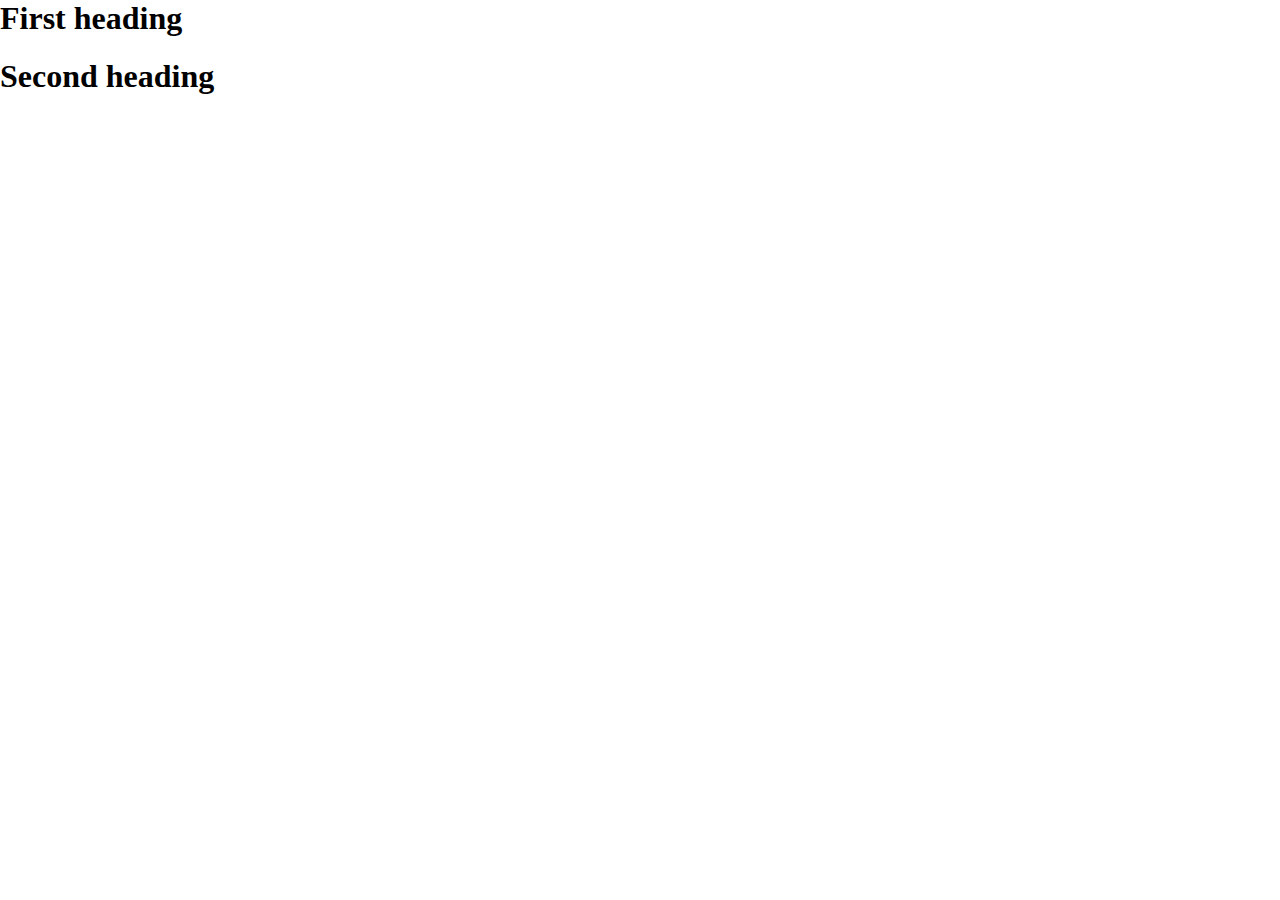
<file: labs/lab5/1-Selection and manipulation/index.html>
<html>
    <head>
        <link rel="stylesheet" href="index.css">
        <title>Learn D3.js</title>
    </head>
    <body>
        
        <h1>First heading</h1>
        <h1>Second heading</h1>
        
        <script src="https://d3js.org/d3.v7.min.js"></script>
        <script src="index.js"></script>
    </body>
</html>
</file>
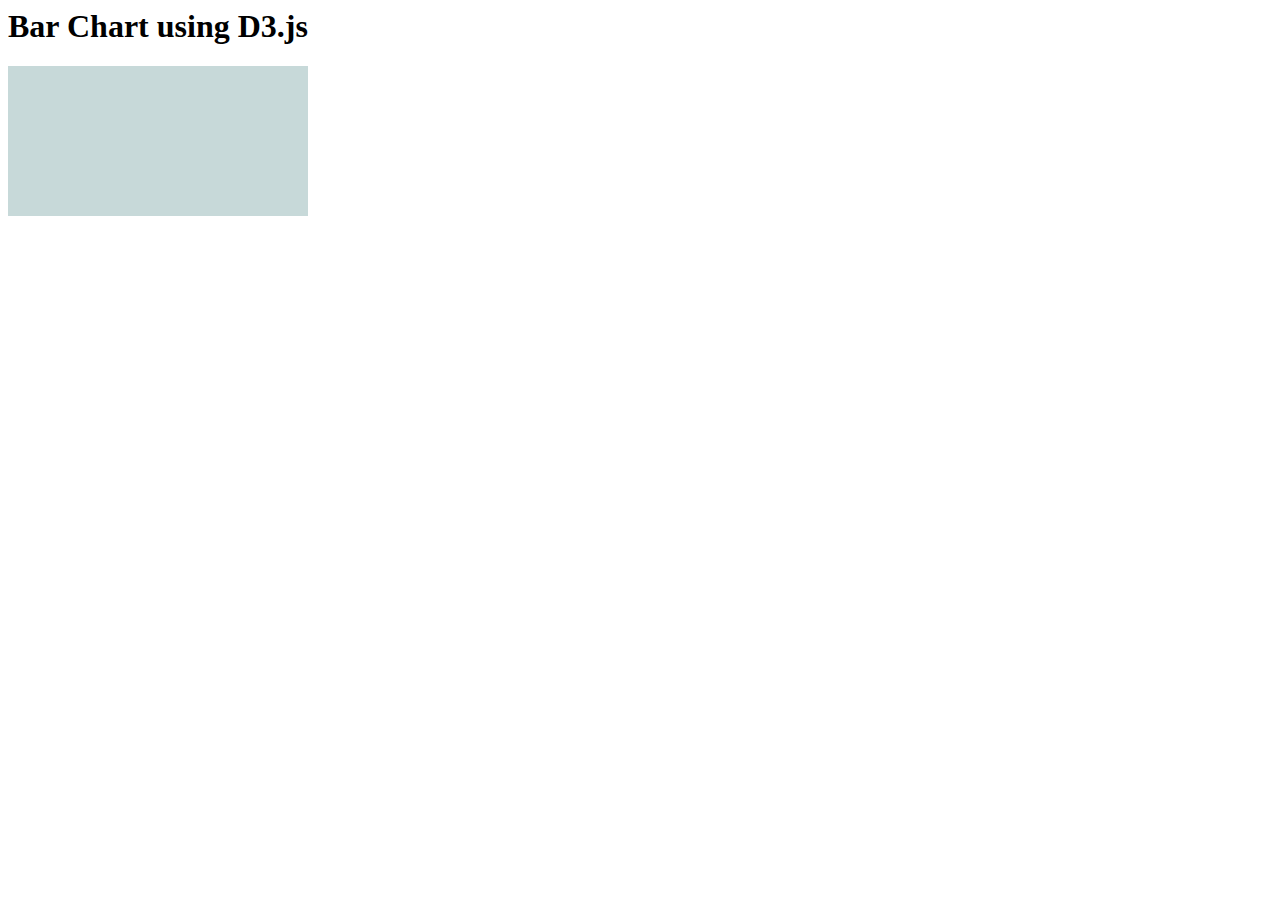
<file: labs/lab5/3-Simple bar chart/index.html>
<html>
    <head>
        <link rel="stylesheet" href="index.css">
        <title>Learn D3.js</title>
    </head>
    <body>
        <h1>Bar Chart using D3.js</h1>
        
        <svg class="bar-chart"></svg>
        
        <script src="https://d3js.org/d3.v7.min.js"></script>
        <script src="index.js"></script>
    </body>
</html>
</file>
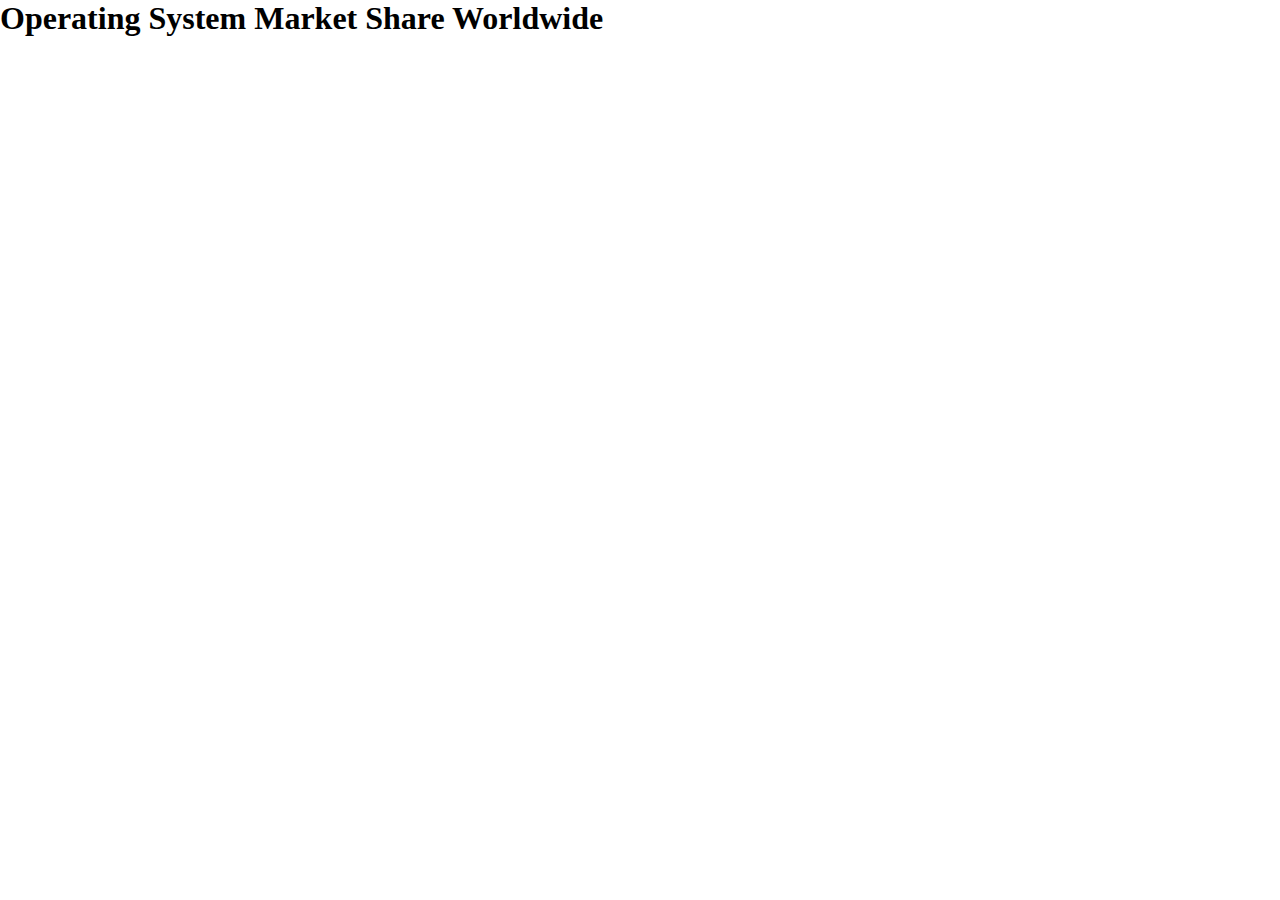
<file: labs/lab5/8-Creating a pie chart/index.html>
<html>
    <head>
        <link rel="stylesheet" href="index.css">
        <title>Learn D3.js</title>
    </head>
    <body>
        <h1>Operating System Market Share Worldwide</h1>
        
        <svg class="pie-chart"></svg>
        
        <script src="https://d3js.org/d3.v7.min.js"></script>
        <script src="index.js"></script>
    </body>
</html>
</file>
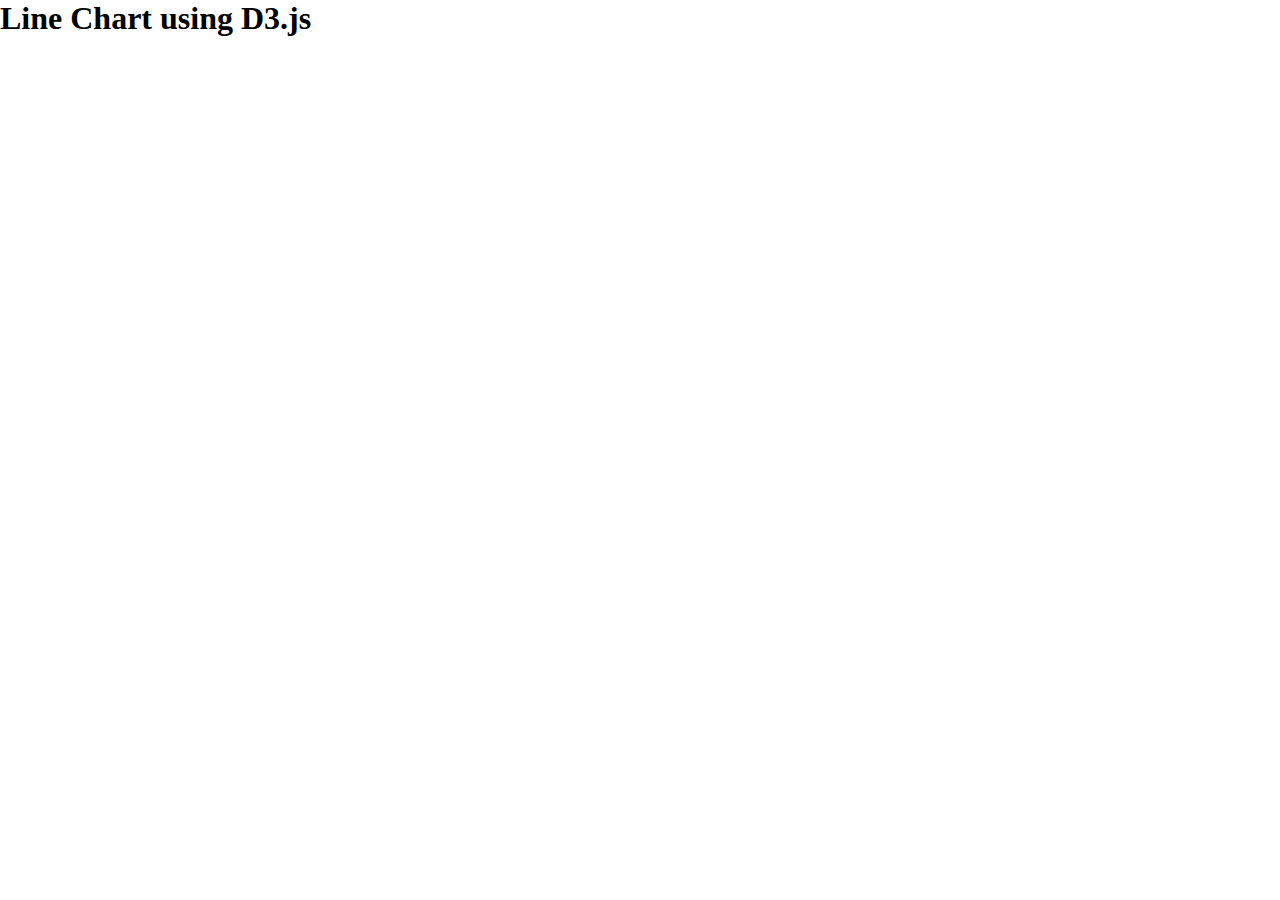
<file: labs/lab5/9-Creating a line chart/index.html>
<html>
    <head>
        <link rel="stylesheet" href="index.css">
        <title>Learn D3.js</title>
    </head>
    <body>
        <h1>Line Chart using D3.js</h1>
        
        <svg class="line-chart"></svg>
        
        <script src="https://d3js.org/d3.v7.min.js"></script>
        <script src="index.js"></script>
    </body>
</html>
</file>
<file: labs/lab5/1-Selection and manipulation/index.css>
html, body {
    margin: 0;
    padding: 0;
}
</file>
<file: labs/lab5/3-Simple bar chart/index.css>
.bar-chart {
    background-color: #C7D9D9;
    }
</file>
<file: labs/lab5/8-Creating a pie chart/index.css>
html, body {
    margin: 0;
    padding: 0;
}
</file>
<file: labs/lab5/9-Creating a line chart/index.css>
html, body {
    margin: 0;
    padding: 0;
}
</file>
